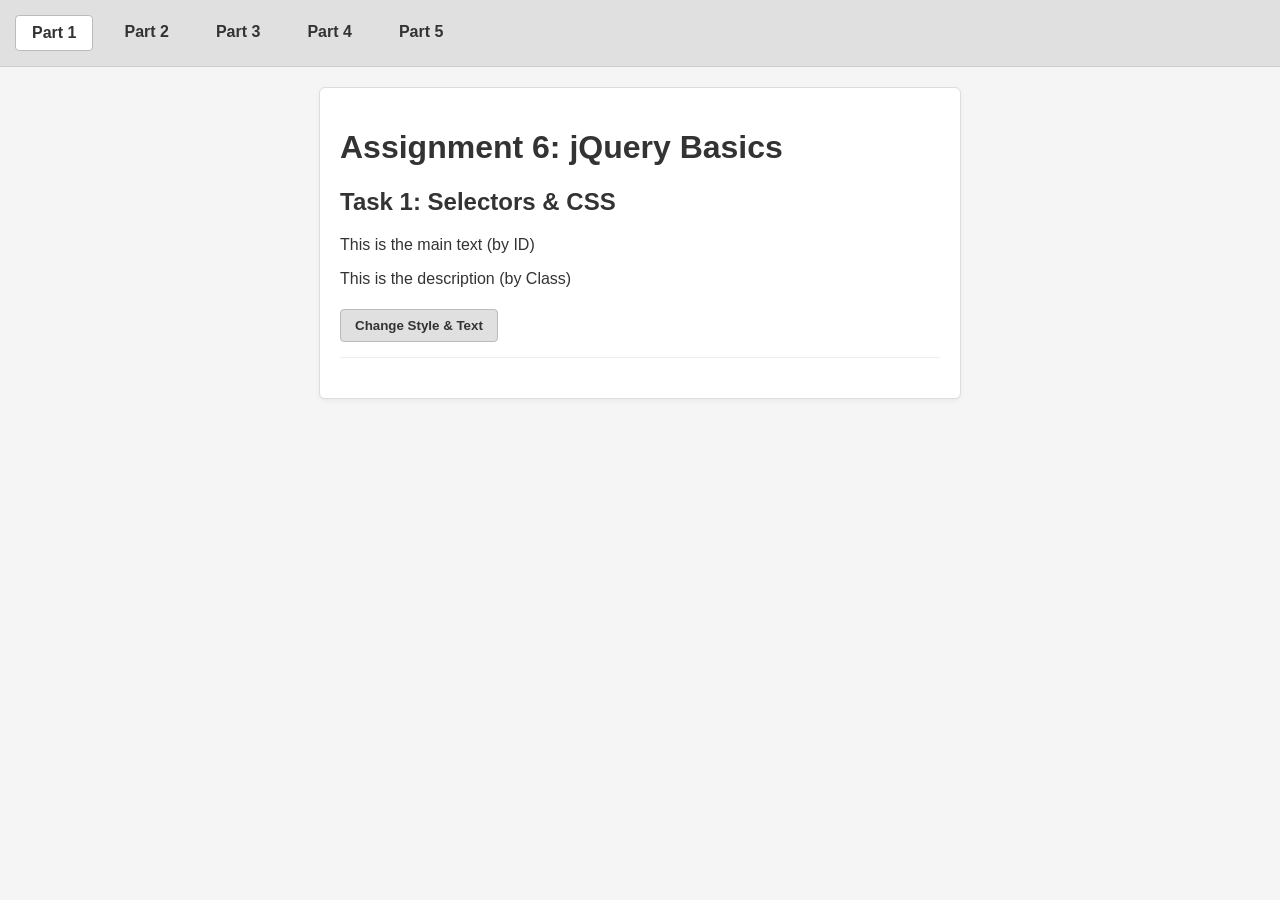
<file: index.html>
<!DOCTYPE html>
<html lang="en">
<head>
    <meta charset="UTF-8">
    <title>Assignment 6 - jQuery</title>
    <link rel="stylesheet" href="style.css">
    
    <script src="https://code.jquery.com/jquery-3.6.0.min.js"></script>
</head>
<body>
    <nav class="navbar">
        <a href="index.html" class="active">Part 1</a>
        <a href="part2.html">Part 2</a>
        <a href="part3.html">Part 3</a>
        <a href="part4.html">Part 4</a>
        <a href="part5.html">Part 5</a>
    </nav>

    <div class="container">
        <h1>Assignment 6: jQuery Basics</h1>
                
        <section>
            <h2>Task 1: Selectors & CSS</h2>
            <p id="main-title">This is the main text (by ID)</p>
            <p class="description">This is the description (by Class)</p>
            <button id="btn-change-css">Change Style & Text</button>
        </section>
    </div>

    <script src="script.js"></script>
</body>
</html>
</file>
<file: style.css>
body {
    font-family: Arial, sans-serif;
    margin: 0;
    background-color: #f5f5f5;
    color: #333333;
}

.navbar {
    background-color: #e0e0e0;
    padding: 15px;
    display: flex;
    gap: 15px;
    border-bottom: 1px solid #cccccc;
}

.navbar a {
    color: #333333;
    text-decoration: none;
    padding: 8px 16px;
    border-radius: 4px;
    font-weight: bold;
}

.navbar a.active, .navbar a:hover {
    background-color: #ffffff;
    border: 1px solid #bbbbbb;
}

.container {
    padding: 20px;
    max-width: 600px;
    margin: 20px auto;
    background: #ffffff;
    border-radius: 6px;
    border: 1px solid #dddddd;
    box-shadow: 0 2px 4px rgba(0, 0, 0, 0.05);
}

section {
    margin-bottom: 20px;
    padding-bottom: 15px;
    border-bottom: 1px solid #eeeeee;
}

button {
    padding: 8px 14px;
    background-color: #e0e0e0;
    color: #333333;
    border: 1px solid #bbbbbb;
    border-radius: 4px;
    cursor: pointer;
    margin-top: 5px;
    font-weight: bold;
}

button:hover {
    background-color: #d0d0d0;
}

input[type="text"] {
    padding: 6px;
    border: 1px solid #cccccc;
    border-radius: 4px;
    width: 200px;
}

.accordion-header {
    background-color: #e0e0e0;
    color: #333333;
    padding: 10px;
    cursor: pointer;
    border-radius: 4px;
    margin-top: 5px;
    border: 1px solid #cccccc;
    font-weight: bold;
}

.accordion-header:hover {
    background-color: #d5d5d5;
}

.accordion-content {
    display: none;
    padding: 10px;
    background-color: #ffffff;
    border: 1px solid #cccccc;
    border-top: none;
    border-radius: 0 0 4px 4px;
}
</file>
